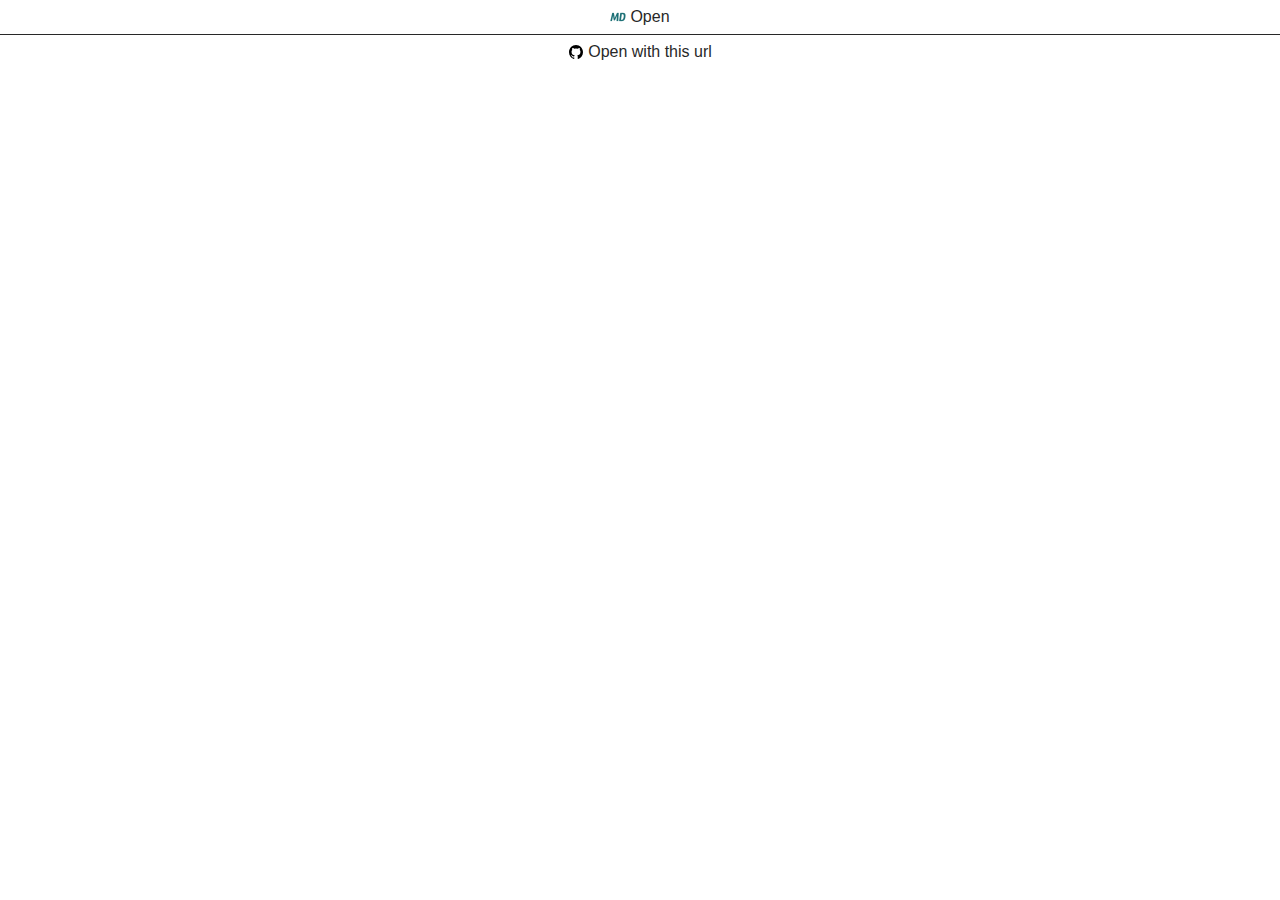
<file: chrome-extension-public/popups/index.html>
<!DOCTYPE html>
<html lang="en">

<head>
  <meta charset="UTF-8" />
  <meta http-equiv="X-UA-Compatible" content="IE=edge" />
  <meta name="viewport" content="width=device-width, initial-scale=1.0" />
  <link rel="stylesheet" href="./index.css" />
  <script src="./index.js" type="module"></script>
</head>

<body>
  <div class="app">
    <ul>
      <li><a href="/pages/index.html" target="_blank" rel="noopener"><img src="../images/icon-128.png" width="16px"
            height="16px" />Open</a></li>
      <li id="with-github-url"><a id="with-github-url-a" href="/pages/index.html" target="_blank" rel="noopener"><img
            src="../pages/img/logo-github.svg" width="16px" height="16px" />Open with this url</a></li>
    </ul>
  </div>
</body>

</html>
</file>
<file: chrome-extension-public/popups/index.css>
:root {
  --background-color: #ffffff;
  --text-color: #282828;
  --a-color: #282828;
}

@media (prefers-color-scheme: dark) {
  :root {
    color-scheme: dark;
    --background-color: #0d1117;
    --text-color: #c9d1d9;
    --a-color: #c9d1d9;
  }
}
html,
body {
  margin: 0px;
  padding: 0px;
  scroll-behavior: smooth;
  font-family: sans-serif;
  font-size: 1rem;

  background-color: var(--background-color);
  color: var(--text-color);
}

a {
  text-decoration: none;
  color: var(--a-color);
}

ul {
  padding-left: 0;
  margin: 0;
}

li {
  list-style: none;
  text-align: center;
  margin: 0px;

  display: flex;
  justify-content: center;
  align-items: center;
}
li + li {
  border-top: 1px solid #282828;
}

li a {
  padding: 0.5rem;
  display: flex;
  align-items: center;
  justify-content: center;
}
li a img {
  padding-right: 4px;
}

.app {
  text-align: center;
  min-width: 150px;
}

.hide {
  display: none;
}
</file>
